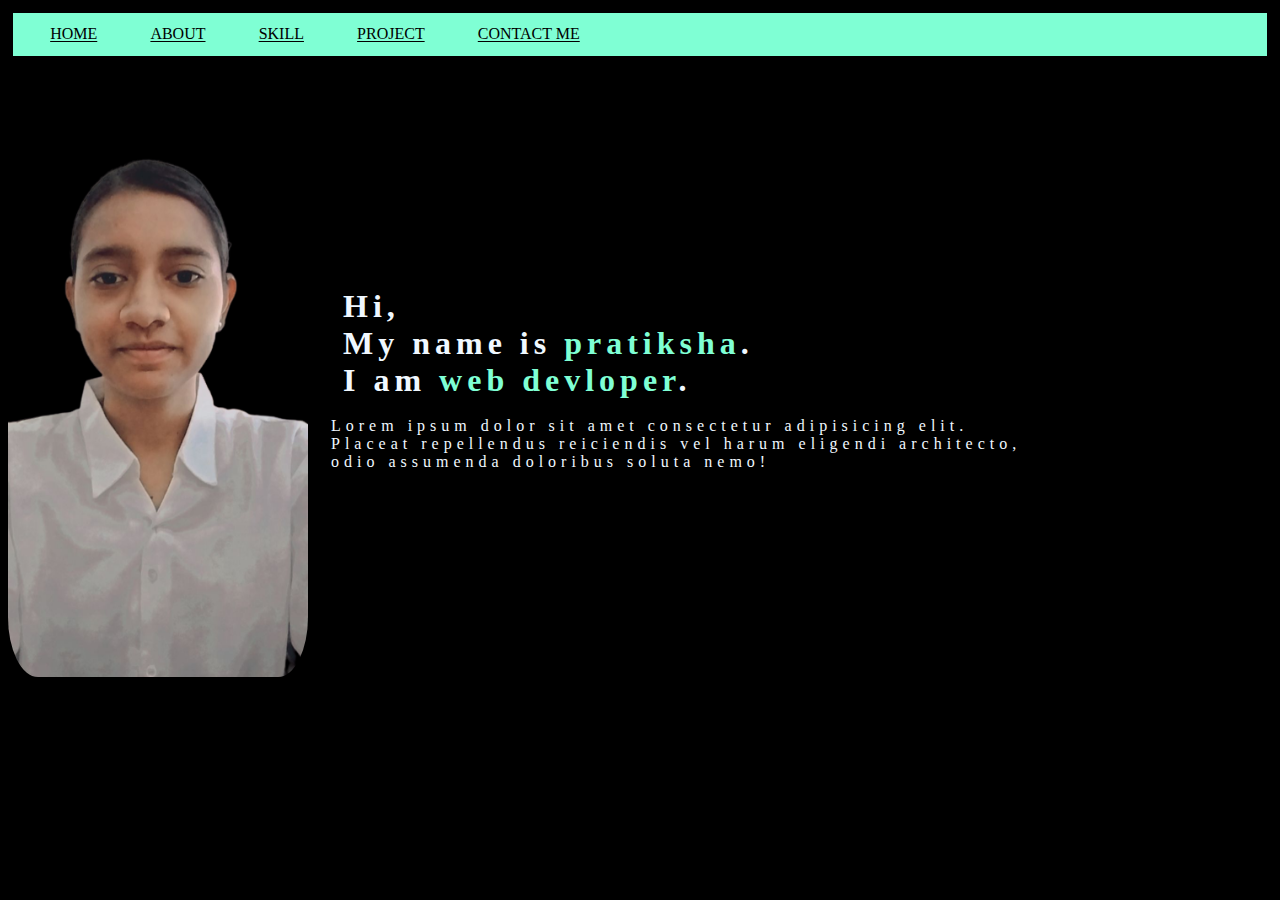
<file: index.html>
<!DOCTYPE html>
<html lang="en">
<head>
    <meta charset="UTF-8">
    <meta http-equiv="X-UA-Compatible" content="IE=edge">
    <meta name="viewport" content="width=device-width, initial-scale=1.0">
    <title>PORTFOLIO</title>
    <style>
*
{
    margin: 0;
    padding: 0;
    color: aliceblue;
}
body
{
    background-color: black;
    
}
div
{
    color: black;
    
}
nav{
    background-color: aquamarine;
    padding: 1%;
    margin: 1%;
}

nav a
{
   background-color: aquamarine;
    color: #000;
    padding: 1%;
    margin: 1%;
}
img
{
   margin: 2%;
   border-radius: 10%;
}
span
{
    color: aquamarine;
}

    </style>
</head>
<body>
   <nav class="a" >
    
       <a  href="index.html">HOME</a> 
       <a href="about.html">ABOUT</a> 
        <a href="skills.html">SKILL</a>
        <a href="project.html">PROJECT</a>
           <a href="contact_me.html">CONTACT ME</a>
   </nav>
   
   <table>
    <tr>
  <td>
   <img src="photo.png" height="600px" width="300px">
</td> 
  <td style="letter-spacing: 5px;">
      <h1> &nbsp;&nbsp;  Hi,</br>&nbsp;&nbsp; My name is<span > pratiksha</span>.
      </br>&nbsp;&nbsp; I am <span>web devloper</span>.</h1>
   
   <br>
   &nbsp;&nbsp;&nbsp;Lorem ipsum dolor sit amet consectetur adipisicing elit. 
   <br>&nbsp;&nbsp; Placeat repellendus reiciendis vel harum eligendi architecto,
   <br>&nbsp;&nbsp; odio assumenda doloribus soluta nemo!
   
</td>
    </tr>

</table>

</body>

</html>
</file>
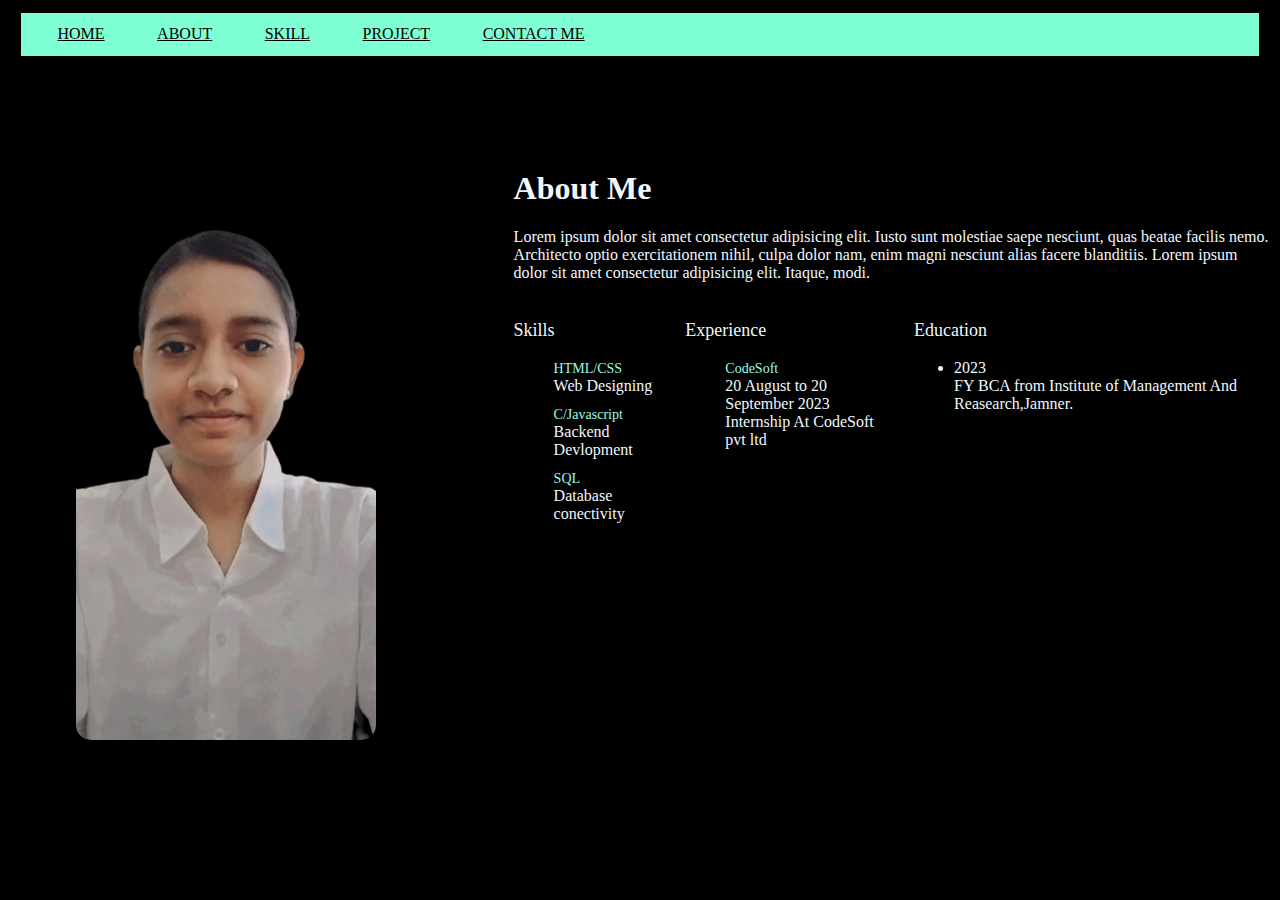
<file: about.html>
<!DOCTYPE html>
<html lang="en">
<head>
    <meta charset="UTF-8">
    <meta name="viewport" content="width=device-width, initial-scale=1.0">
    <title>ABOUT</title>
    <style>
        *{
            background-color: black;
        }

      #about{
    padding: 80px 0;
    color: aliceblue;
   
}

.row{
    display:flex ;
    justify-content: space-between;
    flex-wrap: wrap;
}

.about-col-1{
    flex-basis: 35%;
}

.about-col-1 img{
    width: 300px;
    border-radius: 15px;

}

.about-col-2{
    flex-basis: 60%;

}

sub-title{
    font-size: 60px;
    font-weight: 600;
    color: aliceblue;
}
.tab-title{
    display: flex;
    margin: 20px 0 40px;
}

.tab-links{
    margin-right: 50px;
    font-size: 18px;
    font-weight: 500;
    color: aliceblue;
    cursor: pointer;
    position: relative;
}

.tab-links::after{
 content: '';
 width: 0;
 height: 3px;
 background:aquamarine ;
 position: absolute;
 left: 0;
 bottom: -8px;
 transition: 0.5s;
}

.tab-links.active-links::after{
    width: 100%;

}

.tab-content ul li{
    list-style: none;
    margin: 10px 0;

}

.tab-content ul li span{
    color: #96ffe5;
    font-size: 14px;
}  

nav{
    background-color: aquamarine;
    padding: 1%;
            margin: 1%;
}
       
        
        nav a
        {
            background-color: aquamarine;
            color:rgb(0, 0, 0);
            padding: 1%;
            margin: 1%;
        }
        .btn2{
    box-shadow: 0 0 5px aquamarine,0 0 25px aquamarine;
  font-family:popping;
    border:none;
    height: 25px;
    width: 50px;
      border-radius:10px;
      background-color:aquamarine;
      color: #000;
      margin:10px; 
      padding: 5px;
}
       
        
    </style>
</head>  
<body>
    <nav class="a" >
    
        <a  href="index.html">HOME</a> 
        <a href="about.html">ABOUT</a> 
         <a href="skills.html">SKILL</a>
         <a href="project.html">PROJECT</a>
            <a href="contact_me.html">CONTACT ME</a>
    </nav>
 <div id="about">
   <div class="container">
    <div class="row">
      <div class="about-col-1">
        &nbsp;&nbsp;&nbsp;&nbsp;&nbsp;&nbsp;&nbsp;&nbsp;&nbsp;
        &nbsp;&nbsp;&nbsp;&nbsp;&nbsp;&nbsp;
        <img src="photo.png"></img>
      </div>
      <div class="about-col-2">
         <h1 class="sub-title">About Me</h1>
           <p>Lorem ipsum dolor sit amet consectetur adipisicing elit.
         Iusto sunt molestiae saepe nesciunt, quas beatae facilis nemo. 
         Architecto optio exercitationem nihil,
         culpa dolor nam, enim magni nesciunt alias facere blanditiis.
         Lorem ipsum dolor sit amet consectetur adipisicing elit.
          Itaque, modi.</p>
          <div class="tab-title">
            <div class="tab-content">
            <p class="tab-links">Skills</p>
              
                    <ul>
                        <li><span>HTML/CSS</span><br>Web Designing<br></li>
                        <li><span>C/Javascript</span><br>Backend Devlopment</li>
                        <li><span>SQL</span><br>Database conectivity</li>
                    </ul>
                </div>
                &nbsp;&nbsp;&nbsp;&nbsp;&nbsp;&nbsp;&nbsp;
                 <div class="tab-content" id="Experience">
                    <p class="tab-links">Experience</p>
                    <ul>
                        <li>
                            <span>CodeSoft</span><br>20 August to 20 September 2023
                            <br>Internship At CodeSoft pvt ltd<br></li>
                        </li>
                    </ul>
                 </div>
                 &nbsp;&nbsp;&nbsp;&nbsp;&nbsp;&nbsp;&nbsp;
              <div class="tan-content" id="Education">
                <p class="tab-links">Education</p>
                   <ul>
                    <li><span>2023</span><br>FY BCA from Institute of Management And Reasearch,Jamner.<br></li>
                   </ul>
                </p>
              </div>
      </div>
</div>
  
</div>
   </div>
    
</body>
</html>
</file>
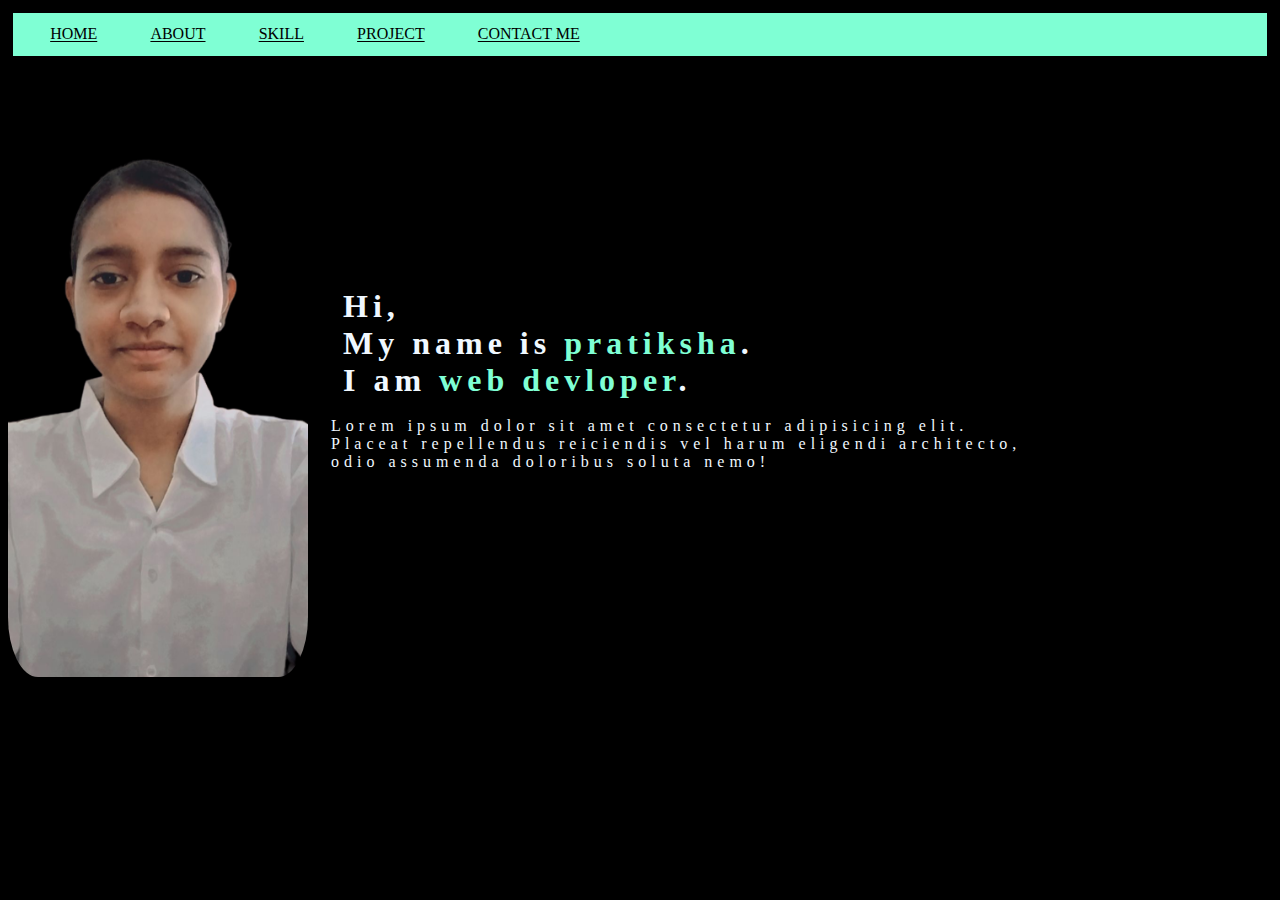
<file: portfolio.html>
<!DOCTYPE html>
<html lang="en">
<head>
    <meta charset="UTF-8">
    <meta http-equiv="X-UA-Compatible" content="IE=edge">
    <meta name="viewport" content="width=device-width, initial-scale=1.0">
    <title>PORTFOLIO</title>
    <style>
*
{
    margin: 0;
    padding: 0;
    color: aliceblue;
}
body
{
    background-color: black;
    
}
div
{
    color: black;
    
}
nav{
    background-color: aquamarine;
    padding: 1%;
    margin: 1%;
}

nav a
{
   background-color: aquamarine;
    color: #000;
    padding: 1%;
    margin: 1%;
}
img
{
   margin: 2%;
   border-radius: 10%;
}
span
{
    color: aquamarine;
}

    </style>
</head>
<body>
   <nav class="a" >
    
       <a  href="portfolio.html">HOME</a> 
       <a href="about.html">ABOUT</a> 
        <a href="skills.html">SKILL</a>
        <a href="project.html">PROJECT</a>
           <a href="contact_me.html">CONTACT ME</a>
   </nav>
   
   <table>
    <tr>
  <td>
   <img src="photo.png" height="600px" width="300px">
</td> 
  <td style="letter-spacing: 5px;">
      <h1> &nbsp;&nbsp;  Hi,</br>&nbsp;&nbsp; My name is<span > pratiksha</span>.
      </br>&nbsp;&nbsp; I am <span>web devloper</span>.</h1>
   
   <br>
   &nbsp;&nbsp;&nbsp;Lorem ipsum dolor sit amet consectetur adipisicing elit. 
   <br>&nbsp;&nbsp; Placeat repellendus reiciendis vel harum eligendi architecto,
   <br>&nbsp;&nbsp; odio assumenda doloribus soluta nemo!
   
</td>
    </tr>

</table>

</body>

</html>
</file>
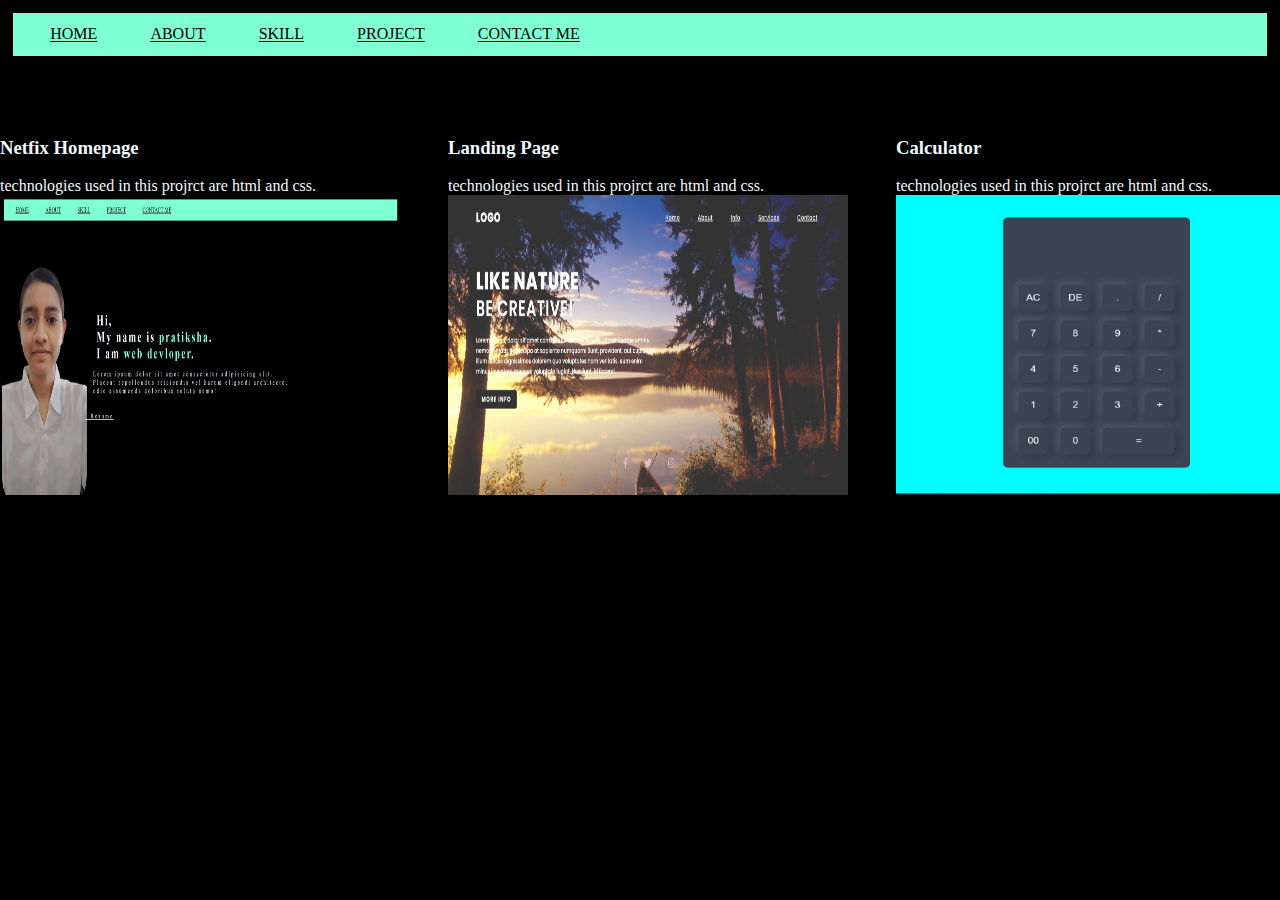
<file: project.html>
<!DOCTYPE html>
<html lang="en">
<head>
    <meta charset="UTF-8">
    <meta http-equiv="X-UA-Compatible" content="IE=edge">
    <meta name="viewport" content="width=device-width, initial-scale=1.0">
    <title>project2</title>
    <style>
        *
        {
            margin: 0;
            padding: 0;
            color: aliceblue;
        }
        body
        {
            background-color: black;
            
        }
        div
        {
            color: black;
            
        }
        nav{
            background-color: aquamarine;
            padding: 1%;
    margin: 1%;
        }
        
        nav a
        {
           
            color: #000;
            padding: 1%;
            margin: 1%;
        }
     .all{
        display: grid;
            grid-template-columns: repeat(auto-fit,minmax(50px,1fr));
            grid-gap:5%;
            margin-top: 50px;
     }
     button{
        box-shadow: 0 0 5px aquamarine,0 0 25px aquamarine;
     }
     button:hover{
        box-shadow: 0 0 5px aquamarine,
        0 0 25px aquamarine,0 0 50px aquamarine,0 0 100px aquamarine
        0 0 200px aquamarine;
     }
        .btn{
            border: none;
          height: 25px;
          width: 100px;
            border-radius: 15px;
            background-color: aquamarine;
            color: #000;
            margin: 10px;
        }
            </style>
        </head>
        <body>
           <nav class="a" >
            
            <a  href="index.html">HOME</a> 
            <a href="about.html">ABOUT</a> 
             <a href="skills.html">SKILL</a>
             <a href="project.html">PROJECT</a>
                <a href="contact_me.html">CONTACT ME</a>
           </nav>
           <br>
           <div class="all">
            <div> 
                <h3>Netfix Homepage</h3> <br>
                <p>technologies used in this projrct are html and css.</p>
         <img src="projrct1.jpg" height="300px" width="400px" >
            </div>
            <div>
                <h3>Landing Page</h3><br>
                <p>technologies used in this projrct are html and css.</p>
          <img src="project2.jpg"  height="300px" width="400px"></img>
       </div>
       <div>
        <h3>Calculator</h3><br>
        <p>technologies used in this projrct are html and css.</p>
             <img src="project3.jpg"  height="300px" width="400px"></img>
       </div>
           </div>
     
    </body>
</html>
</file>
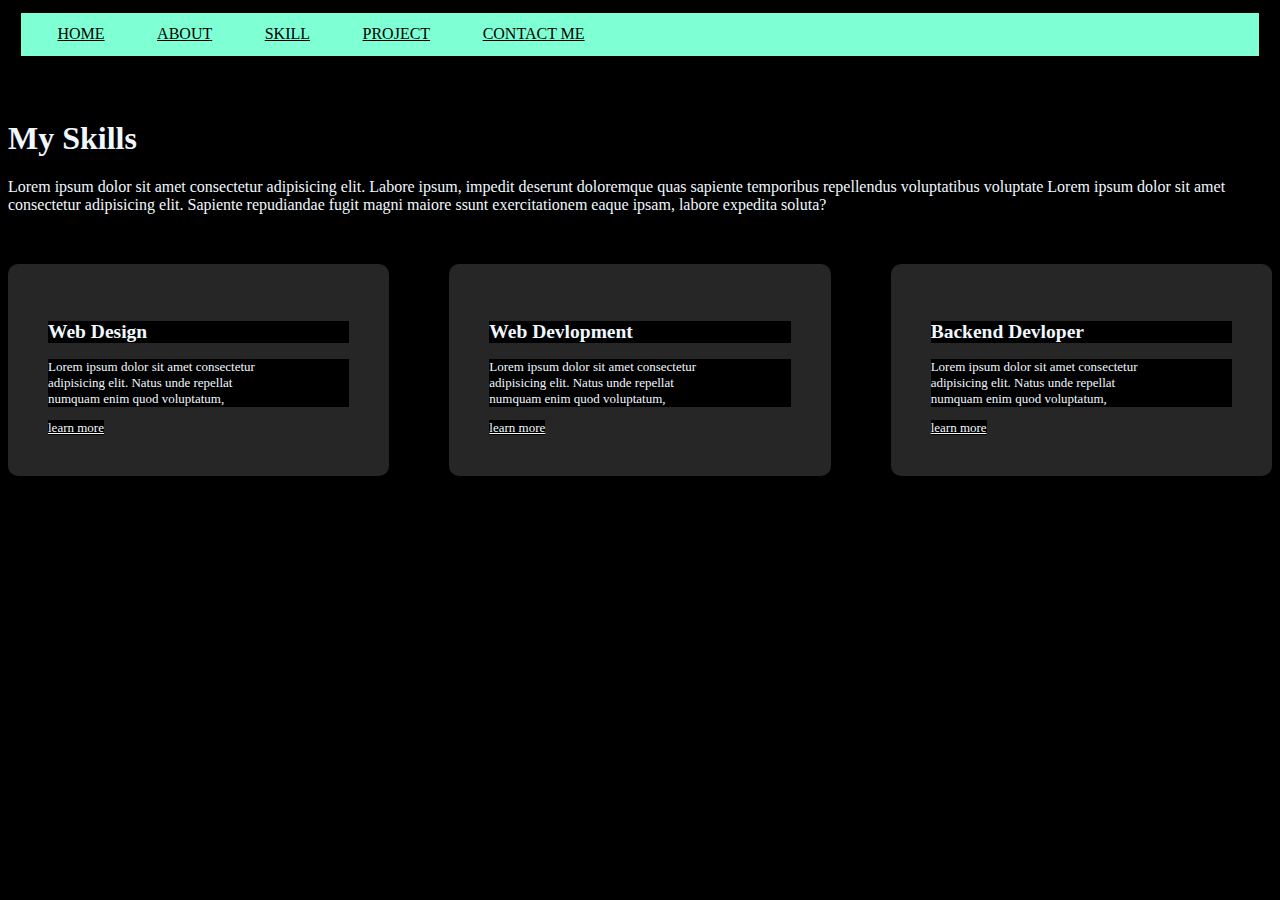
<file: skills.html>
<!DOCTYPE html>
<html lang="en">
<head>
    <meta charset="UTF-8">
    <meta http-equiv="X-UA-Compatible" content="IE=edge">
    <meta name="viewport" content="width=device-width, initial-scale=1.0">
    <title>SKILLS</title>
    <style>
        *{
            background: #000;
            color: aliceblue;
        }
        #services{
            padding: 30px 0;
           
        }
        .services-list{
            display: grid;
            grid-template-columns: repeat(auto-fit,minmax(50px,1fr));
            grid-gap:60px;
            margin-top: 50px;
        }
        .services-list div{
            background: #262626;
            padding: 40px;
            font-size: 13px;
            font-weight: 300;
            border-radius: 10px;
            transition: background 0.5s,transform 0.5s;
        }
        .services-list div:hover{
            background:aquamarine ;
            transform: translatey(-10px);
        }
        nav{
    background-color: aquamarine;
    padding: 1%;
    margin: 1%;
}

nav a
{
   background-color: aquamarine;
    color: #000;
    padding: 1%;
    margin: 1%;
}
    </style>
</head>
<body>
    <nav class="a" >
    
        <a  href="index.html">HOME</a> 
       <a href="about.html">ABOUT</a> 
        <a href="skills.html">SKILL</a>
        <a href="project.html">PROJECT</a>
           <a href="contact_me.html">CONTACT ME</a>
    </nav>
    <div id="services">
        <div class="container">
            <h1 class="sub-title">My Skills</h1>
            <p>Lorem ipsum dolor sit amet consectetur adipisicing elit. Labore 
                ipsum, impedit deserunt doloremque quas sapiente temporibus 
                repellendus voluptatibus voluptate Lorem ipsum dolor sit amet
                <br>consectetur adipisicing elit. Sapiente repudiandae fugit magni
                 maiore ssunt exercitationem eaque ipsam, labore expedita soluta?</p>
            <div class="services-list">
                <div>
                    <h2>Web Design</h2>
                    <p>Lorem ipsum dolor sit amet consectetur <br>adipisicing elit.
                         Natus unde repellat <br>numquam enim quod voluptatum, 
                        </p>
                        <a href="#">learn more</a>
                </div>
                <div>
                    <h2>Web Devlopment</h2>
                    <p>Lorem ipsum dolor sit amet consectetur <br>adipisicing elit.
                         Natus unde repellat <br>numquam enim quod voluptatum, 
                        </p>
                        <a href="#">learn more</a>
                </div>
                <div>
                    <h2>Backend Devloper</h2>
                    <p>Lorem ipsum dolor sit amet consectetur <br>adipisicing elit.
                         Natus unde repellat <br>numquam enim quod voluptatum, 
                       </p>
                        <a href="#">learn more</a>
                </div>
            </div>
        </div>
    </div>

    <script>
        var tablinks=document.getElementsByClassName("ta-links");
        var tabcontents=document.getElementsByClassName("tab-contents");

    </script>
</body>
</html>
</file>
